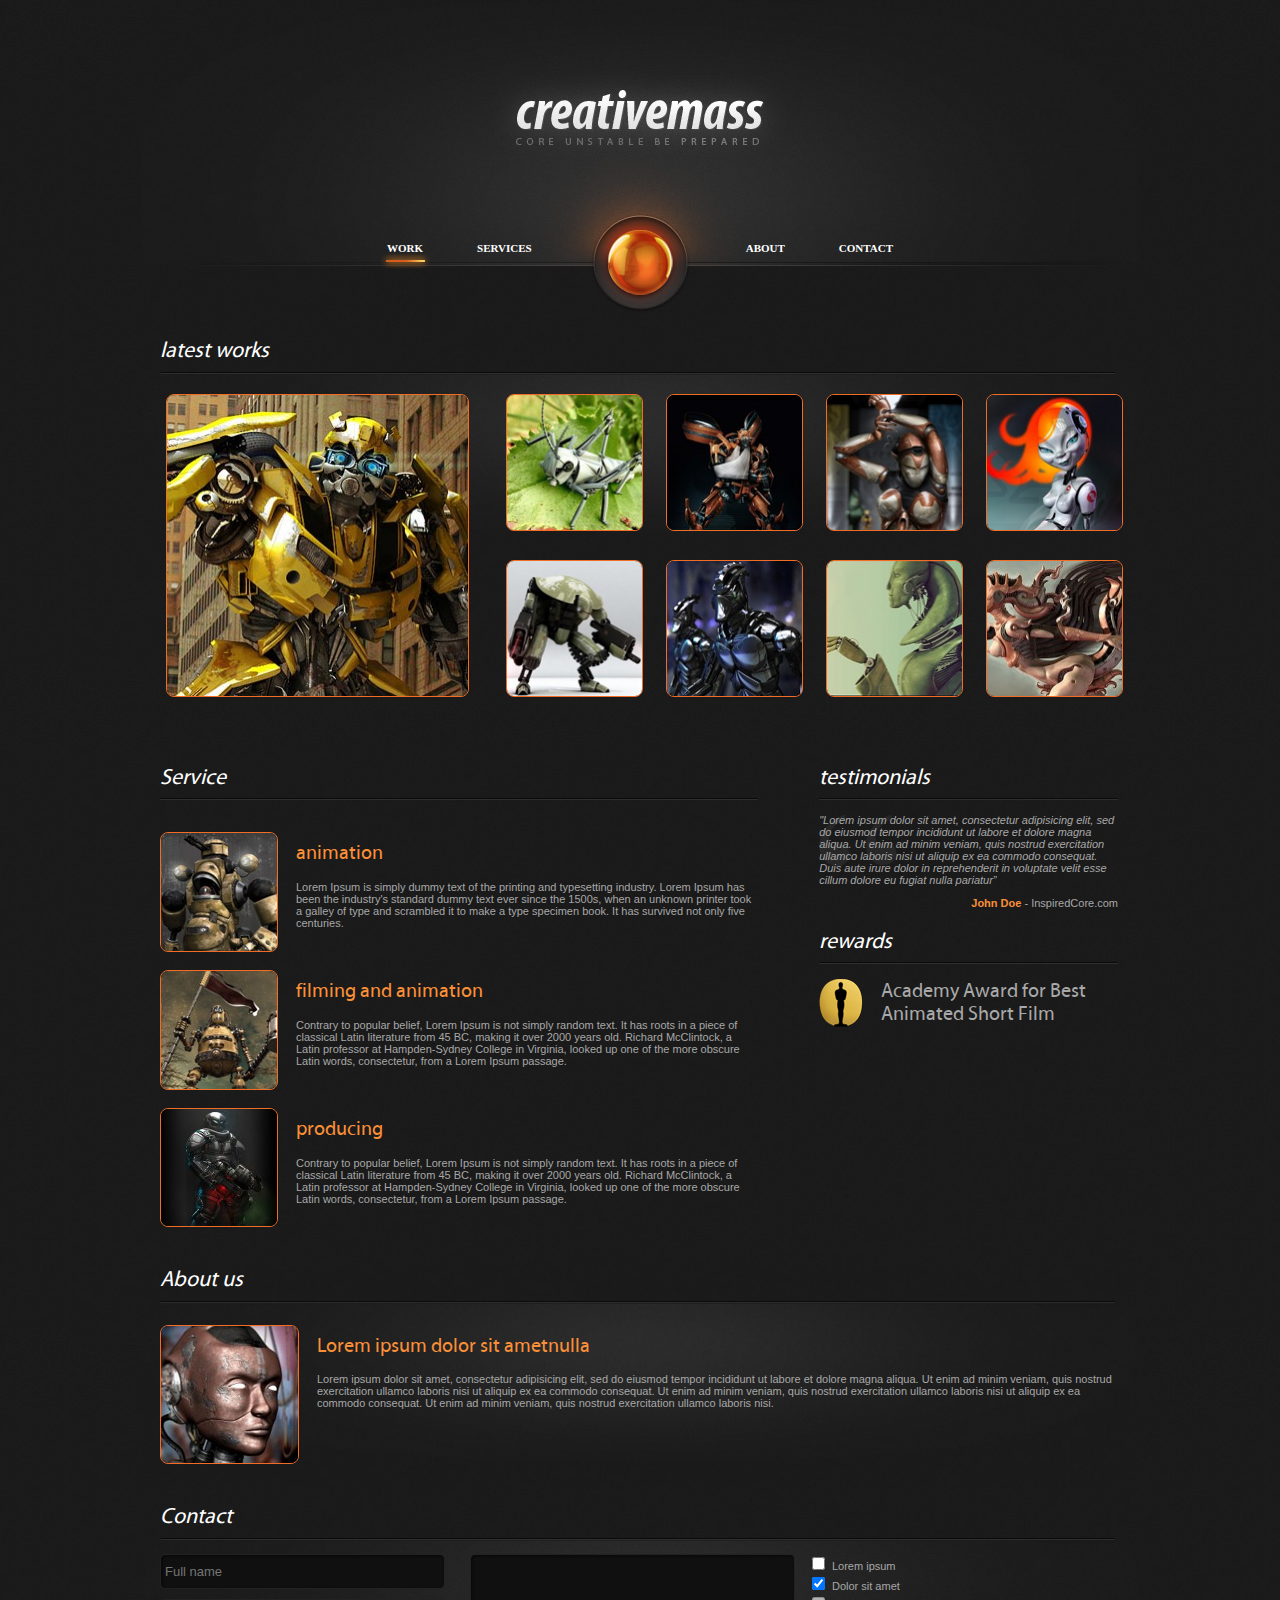
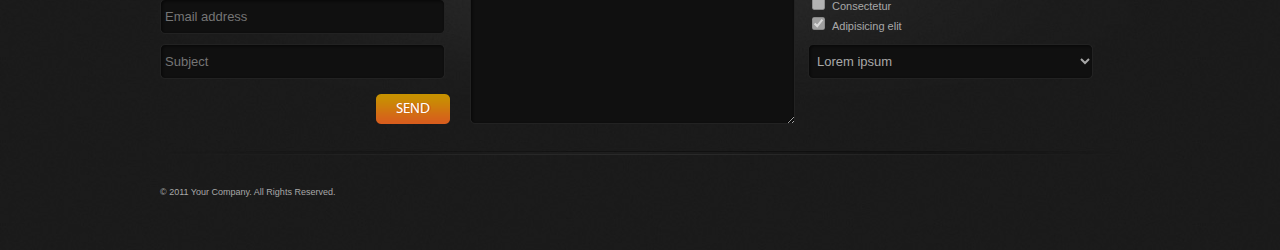
<file: index.html>
﻿<html xmlns="http://www.w3.org/1999/xhtml" xml:lang="pl" lang="pl">
<head>
	<meta charset="UTF-8">
	<script src="http://ajax.googleapis.com/ajax/libs/jquery/1.8.0/jquery.min.js"></script>
	<script src="js/main.js"></script>
	<meta name="Description" content="Strona testowa" />
	<meta name="Keywords" content="test" />
	<link rel="stylesheet" href="css/style.css" type="text/css" />
	<link rel="stylesheet" href="font/stylesheet.css" type="text/css" charset="utf-8" />
	
	<title> Creativemass</title>
	
</head>
<body>
	<header>
		
	</header>
	<nav>
		<ul>
			<li class="Active"><a href="../Creativemass/index.html">WORK</a></li>
			<li class="serviceLink"><a href="service.html">SERVICES</a></li>
			<li><a href="about.html">ABOUT</a></li>
			<li><a href="contact.html">CONTACT</a></li>
		</ul>
	</nav>
	<div class="site">
	    <div class='works left'>
			<h1>latest works</h1>
			<ul class="smallImg right">
			    <li><img src="images/galery-img-big.jpg" class="zoom" alt="image1_galery"/></li>
			    <li><img src="images/gallery-img-1.jpg" alt="image2_galery"/></li>
			    <li><img src="images/gallery-img-2.jpg" alt="image3_galery"/></li>
			    <li><img src="images/gallery-img-3.jpg" alt="image4_galery"/></li>
			    <li><img src="images/gallery-img-4.jpg" alt="image5_galery"/></li>
			    <li><img src="images/gallery-img-5.jpg" alt="image6_galery"/></li>
			    <li><img src="images/gallery-img-6.jpg" alt="image7_galery"/></li>
			    <li><img src="images/gallery-img-7.jpg" alt="image8_galery"/></li>
			    <li><img src="images/gallery-img-8.jpg" alt="image9_galery"/></li>
			</ul>			
		</div>
		
		<div class="service left">
	        <h1 class="underline">Service</h1>
			
			<article article class='cleaner'><img src="images/service-img1.jpg" alt="image1_service"/> 
			
			<div><h2>animation</h2>
			
		    <p>Lorem Ipsum is simply dummy text of the printing and typesetting industry. 
		    Lorem Ipsum has been the industry's standard dummy text ever since the 1500s, 
		    when an unknown printer took a galley of type and scrambled it to make a type 
		    specimen book. It has survived not only five centuries.</p></div></article>
			
		    <article article class='cleaner'><img src="images/service-img2.jpg" alt="image2_service"/> 
			
			<div><h2>filming and animation</h2>
			
		    <p>Contrary to popular belief, Lorem Ipsum is not simply random text. It has roots in 
		    a piece of classical Latin literature from 45 BC, making it over 2000 years old. 
		    Richard McClintock, a Latin professor at Hampden-Sydney College in Virginia, 
		    looked up one of the more obscure Latin words, consectetur, from a Lorem Ipsum passage.</p></div></article>
		    
			<article class='cleaner'><img src="images/service-img3.jpg" alt="image3_service"/>
			
			<div><h2>producing</h2>
						
		    <p>Contrary to popular belief, Lorem Ipsum is not simply random text. It has roots in 
		    a piece of classical Latin literature from 45 BC, making it over 2000 years old. 
		    Richard McClintock, a Latin professor at Hampden-Sydney College in Virginia, 
		    looked up one of the more obscure Latin words, consectetur, from a Lorem Ipsum passage.</p></div></article>
	    </div>
		
		<div class="rightColumn right">
		    <div class="testimonials left">
			    <h1 class="underline">testimonials</h1>
		    	<p>"Lorem ipsum dolor sit amet, consectetur adipisicing elit, sed do eiusmod tempor incididunt ut labore et dolore magna aliqua. Ut enim ad minim veniam, quis nostrud exercitation ullamco laboris nisi ut aliquip ex ea commodo consequat. Duis aute irure dolor in reprehenderit in voluptate velit esse cillum dolore eu fugiat nulla pariatur”</p>
				<span class="right"><strong>John Doe</strong> - InspiredCore.com</span>
		    </div>
			<div class="rewards left">
				<h1 class="underline">rewards</h1>
				<img src="images/RewardsImg.png" class="rewardsImg" alt="rewards" />
				<span>Academy Award for Best Animated Short Film</span>
			</div>
		</div>
		
		<div class='about left'>	

			<h1>About us</h1>
		    
			<article class='cleaner'> <img src="images/about-img.jpg" alt="image_about"/> 
			
			<div>
			<h2>Lorem ipsum dolor sit ametnulla</h2>
			
		    <p>Lorem ipsum dolor sit amet, consectetur adipisicing elit, sed do eiusmod tempor 
			incididunt ut labore et dolore magna aliqua. Ut enim ad minim veniam, 
			quis nostrud exercitation ullamco laboris nisi ut aliquip ex ea commodo consequat. 
			Ut enim ad minim veniam, quis nostrud exercitation ullamco laboris nisi ut aliquip 
			ex ea commodo consequat. Ut enim ad minim veniam, quis nostrud exercitation ullamco 
			laboris nisi.</p></article>
			</div>
		</div>
		
		<div class='contact left'>
		    <h1>Contact</h1>
			<div class="left">
			    <input class="Input285" placeholder="Full name"/>
			    <input class="Input285" placeholder="Email address"/>
			    <input class="Input285" placeholder="Subject"/>
				<button class="ContactBtn right">
				    <span class="LeftOrangeBtn left">SEND</span><span class="RightOrangeBtn left"></span>
		        </button>
			</div>
			<div class="withMargin left">
			    <textarea class="Textarea325"></textarea>
            </div>	
            <div class="withMargin smaller left">
                <input type="checkbox" name="option1" value="Lorem"> <span>Lorem ipsum</span><br>
                <input type="checkbox" name="option1" value="Dolor" checked="checked"> <span>Dolor sit amet</span><br>
                <input type="checkbox" name="option1" value="Consectetur" disabled> <span>Consectetur</span><br>
                <input type="checkbox" name="option1" value="Adipisicing" checked="checked" disabled> <span>Adipisicing elit</span><br>
                <select name="Items" id="Items" class="Input285">
                    <option value="Lorem2">Lorem ipsum</option>
                    <option value="Dolor">Dolor sit amet</option>
                    <option value="Consectetur">Consectetur</option>
					<option value="Adipisicing">Adipisicing elit</option>
                </select>				
            </div>				
		</div>
	</div>
	
	
	<footer class="left">
	    © 2011 Your Company. All Rights Reserved.
	</footer>
</body>
</html>
</file>
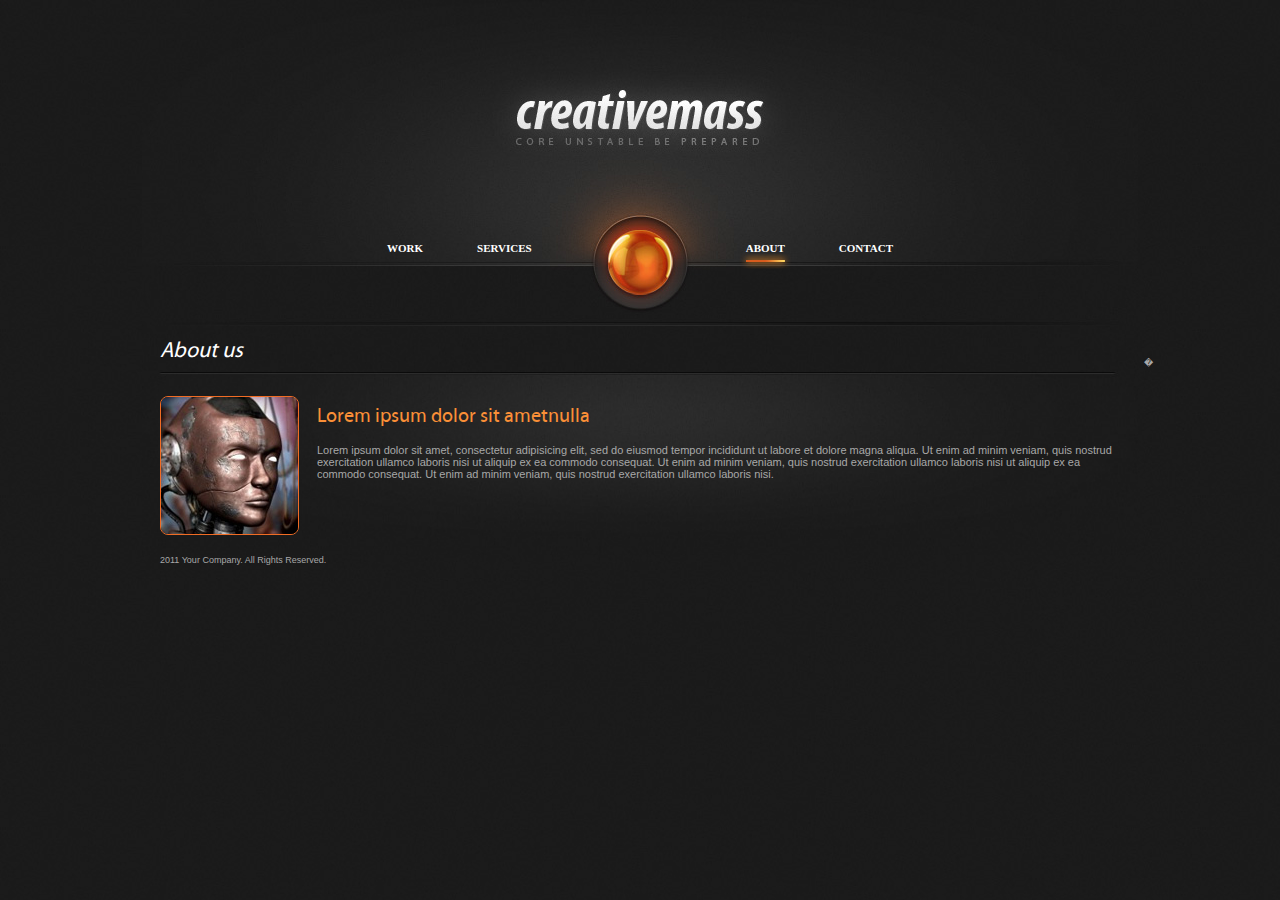
<file: about.html>
<html xmlns="http://www.w3.org/1999/xhtml" xml:lang="pl" lang="pl">
<head>
	<meta charset="UTF-8">
	<script src="http://ajax.googleapis.com/ajax/libs/jquery/1.8.0/jquery.min.js"></script>
	<script src="js/main.js"></script>
	<meta name="Description" content="Strona testowa" />
	<meta name="Keywords" content="test" />
	<link rel="stylesheet" href="css/style.css" type="text/css" />
	<link rel="stylesheet" href="font/stylesheet.css" type="text/css" charset="utf-8" />
	
	<title> Creativemass</title>
	
</head>
<body>
	<header>
		
	</header>
	<nav>
		<ul>
			<li><a href="../Creativemass/index.html">WORK</a></li>
			<li class="serviceLink"><a href="service.html">SERVICES</a></li>
			<li class="Active"><a href="about.html">ABOUT</a></li>
			<li><a href="contact.html">CONTACT</a></li>
		</ul>
	</nav>
    <div class='about left'>	

			<h1>About us</h1>
		    
			<article class='cleaner'> <img src="images/about-img.jpg" alt="image_about"/> 
			
			<div>
			<h2>Lorem ipsum dolor sit ametnulla</h2>
			
		    <p>Lorem ipsum dolor sit amet, consectetur adipisicing elit, sed do eiusmod tempor 
			incididunt ut labore et dolore magna aliqua. Ut enim ad minim veniam, 
			quis nostrud exercitation ullamco laboris nisi ut aliquip ex ea commodo consequat. 
			Ut enim ad minim veniam, quis nostrud exercitation ullamco laboris nisi ut aliquip 
			ex ea commodo consequat. Ut enim ad minim veniam, quis nostrud exercitation ullamco 
			laboris nisi.</p></article>
			</div>
		</div>
	<footer>
	    � 2011 Your Company. All Rights Reserved.
	</footer>
</body>
</html>
</file>
<file: css/style.css>
html {
    background-image: url("../images/bg.jpg");
}
body {
    width: 996px;
    margin: auto;
}

.left
{
	display: block;
	float: left;
}

.right
{
    display: block;
	float: right;
}

/* Header */
header{
	height:163px;
	background-image: url("../images/header.jpg");
}

nav ul {
    display: block;
	list-style: none;
	margin: 0;
	padding:75px 0 0;
	text-align:center;
	height:80px;
	background-image: url("../images/menu.jpg");
}

nav ul li{
    display: inline;
	white-space: nowrap;
	font: bold 11px 'Calibri';	
	margin:0 10px;
    padding:0 15px 15px;
	
}
nav ul li a {
    text-decoration:none;
    color: #ffffff;
}

nav ul li.serviceLink {
	margin-right: 170px;
}

li.active {
    color: #f16c24;
    background: url("../images/hover.png") no-repeat center bottom;
}

li:hover
{
    text-shadow: 0px 0px 5px #f27311;
}

/* Site */

.site {
}

h1 {
    font: italic normal 22px 'myriad_proregular';
    color: #ffffff;
	margin-top:0;
}

h2 {
    font: normal 20px 'myriad_proregular';
    color: #fa8f37;
}

h3 {

}

p, span {
    font: 11px 'Arial';
    color: #a8a8a8;
}

img {
    border: solid 1px #f16c24;
	-webkit-border-radius: 8px;
    border-radius: 8px; 
	margin: 18px 18px 0 0;
	float: left;
}

input.Input285, .Input285, textarea.Textarea325
{
    padding: 5px;
	margin-top: 10px;
	color: #A8A8A8;
	font: 13px Arial;
	border: none;
}

input.Input285, .Input285
{
    background: url("../images/Input285.png") no-repeat scroll center center transparent;
	width: 285px;
	height: 35px;
}

select.Input285
{
    padding: 8px 5px;
}

textarea.Textarea325
{
    background: url("../images/Textarea325.png") no-repeat scroll center center transparent;
	width: 325px;
	height: 170px;
}

.works ul
{
    display: block;
	float: left;
	margin-bottom: 0;
	padding: 0 0 15px;
}

.works ul li img {
    margin: 16px 17px 13px 6px;
}

.works ul.smallImg
{
    width: 645px;
	position: relative;
	padding-left: 340px;
	margin-top: 0px;
}

.works ul.smallImg li
{
	display: block;
	float: left;
}

.works ul.smallImg img
{
    width: 135px;
	height: 135px;
}

.works ul.smallImg .zoom {
    position: absolute;
	top: 0;
	left: 0;
	width: 301px;
	height: 301px;
}

.about, .contact, .works {
    background: url("../images/about-bg.jpg") no-repeat;
	width: 97%;
}

.service, .about, .contact, .works {
	margin-top: 20px;
	padding: 0 18px 20px;
}

.works ul  li {
    list-style-type:none;
}

.service {
	width: 60%;
}

.rightColumn {
    width: 30%;
	padding-right: 20px;
	margin-top: 20px;
	padding-bottom: 20px;
}


.rightColumn .testimonials p {
	background: url("../images/quotationMark.png") no-repeat scroll left top transparent;
	font-style: italic;
}

.rightColumn .testimonials span strong {
    color: #fa8f37;
}

.rightColumn .rewards {
    margin-top: 20px;
}

.rightColumn .rewards img.rewardsImg {
    border: none;
	margin-top:0;
}

.rightColumn .rewards span {
	font: 20px 'myriad_proregular';
	color: #a8a8a8;
}

.underline {
    background: url("../images/underlineh1.png") repeat-x scroll left bottom transparent;
	padding-bottom: 10px;
}

article.cleaner {
    clear:both;
}

article.cleaner div {
    padding-top: 10px;
}

.contact .left {
    width: 30%;
}

.contact button.ContactBtn {
	margin: 15px 0 3px 0;
	padding: 0;
	border: none;
	background-color: transparent;
}

.contact button.ContactBtn span.LeftOrangeBtn {
    background: url("../images/OrangeBtnLeft.png") no-repeat scroll left bottom transparent;
	width: auto;
	padding: 0 12px 0 20px;
	font: 15px/30px 'myriad_proregular';
	color: #ffffff;
	text-shadow: 1px 0px 0px #ca4e11;
    filter: dropshadow(color=#ca4e11, offx=1, offy=0);
}

.contact button.ContactBtn span.RightOrangeBtn {
    background: url("../images/OrangeBtnRight.png") no-repeat scroll left bottom transparent;
	width: 8px;
	height: 30px;
}

.contact .withMargin {
	margin-left: 20px;
	width: 35%;
}

.contact .smaller.withMargin {
    width: 25%;
	margin: 10px 0 10px 0;
}



/* Footer */

footer {
    background: url("../images/footer-bg.jpg") no-repeat;	
	font: 9px 'Arial';
    color: #a8a8a8;
	width: 100%;
	height: 63px;
	padding:40px 0 0 18px;
}
</file>
<file: font/stylesheet.css>
/* Generated by Font Squirrel (http://www.fontsquirrel.com) on September 7, 2012 */



@font-face {
    font-family: 'myriad_proregular';
    src: url('myriadpro-regulara-webfont.eot');
    src: url('myriadpro-regulara-webfont.eot?#iefix') format('embedded-opentype'),
         url('myriadpro-regulara-webfont.woff') format('woff'),
         url('myriadpro-regulara-webfont.ttf') format('truetype'),
         url('myriadpro-regulara-webfont.svg#myriad_proregular') format('svg');
    font-weight: normal;
    font-style: normal;

}
</file>
